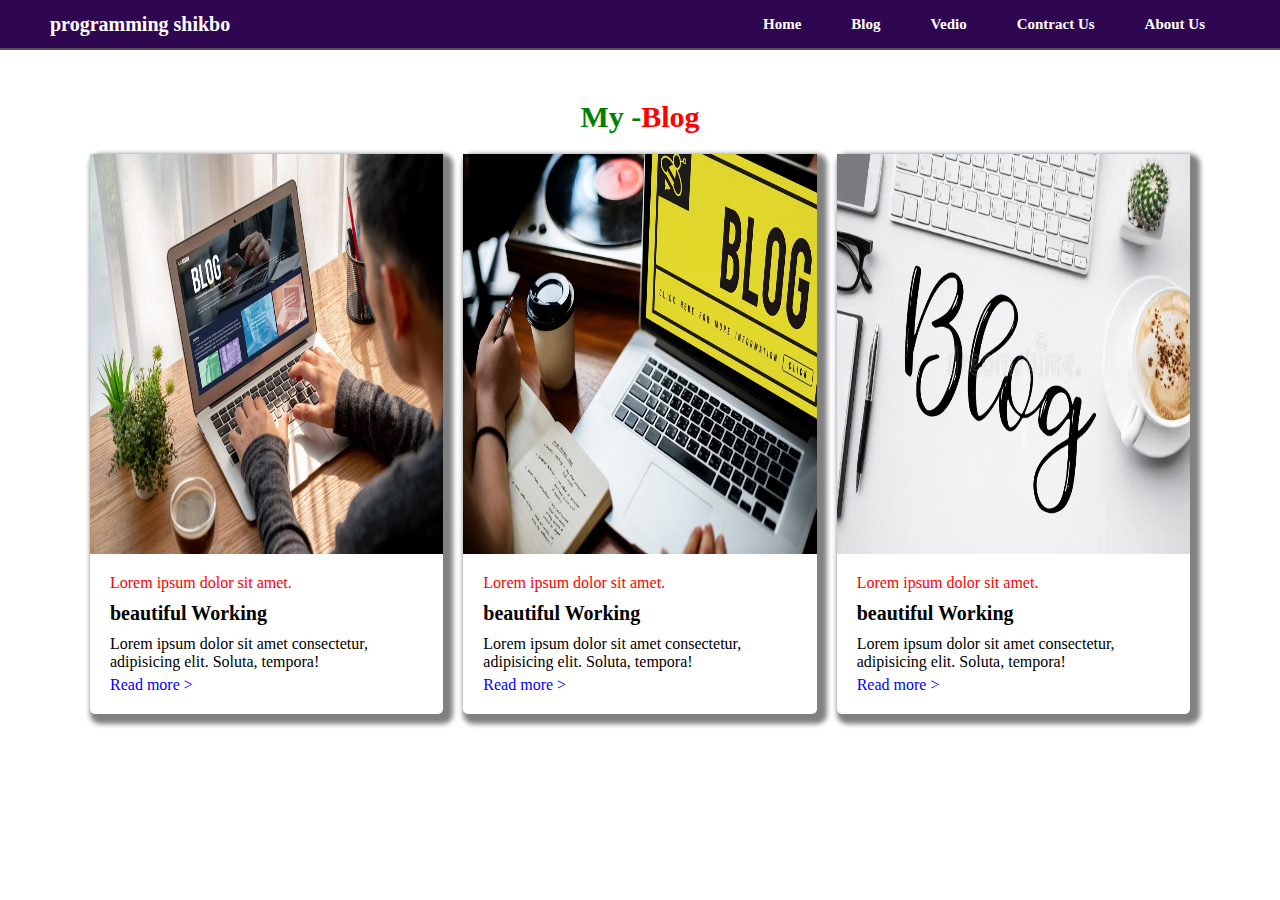
<file: Blog-page/blog.html>
<!DOCTYPE html>
<html lang="en">
<head>
    <meta charset="UTF-8">
    <meta name="viewport" content="width=device-width, initial-scale=1.0">
    <title>Blog page</title>
    <link rel="stylesheet" href="style.css">
</head>
<body>
    <nav>
        <div>
           <h2>programming shikbo</h2>
        </div>
        <ul>
           <li><a href="../index.html">Home</a></li>
           <li><a href="Blog-page/blog.html">Blog</a></li>
           <li><a href="#">Vedio</a></li>
           <li><a href="#">Contract Us</a></li>
           <li><a href="#">About Us</a></li>
        </ul>
     </nav>
 <article>
     <div id="article-container">
               <h2 class="article-title"> My -<span> Blog</span> </h2>
               <div id="blog-parent">
                  <div class="single-blog">
                      <div class="single-image-div">
                          <img src="../images/Blog1.jpg" alt="">
                      </div>
                      <div class="single-text-div">
                        <span>Lorem ipsum dolor sit amet.</span>
                        <h3>beautiful Working </h3>
                        <p>Lorem ipsum dolor sit amet consectetur, adipisicing elit. Soluta, tempora!</p>
                        <a href="">Read more > </a>

                      </div>
                  </div>
                  <div class="single-blog">
                      <div class="single-image-div">
                          <img src="../images/Blog2.jpg" alt="">
                      </div>
                      <div class="single-text-div">
                        <span>Lorem ipsum dolor sit amet.</span>
                        <h3>beautiful Working </h3>
                        <p>Lorem ipsum dolor sit amet consectetur, adipisicing elit. Soluta, tempora!</p>
                        <a href="">Read more > </a>

                      </div>
                  </div>
                  <div class="single-blog">
                      <div class="single-image-div">
                          <img src="../images/Blog3.webp" alt="">
                      </div>
                      <div class="single-text-div">
                        <span>Lorem ipsum dolor sit amet.</span>
                        <h3>beautiful Working </h3>
                        <p>Lorem ipsum dolor sit amet consectetur, adipisicing elit. Soluta, tempora!</p>
                        <a href="">Read more > </a>

                      </div>
                  </div>
               </div>
     </div>
 </article>
</body>
</html>
</file>
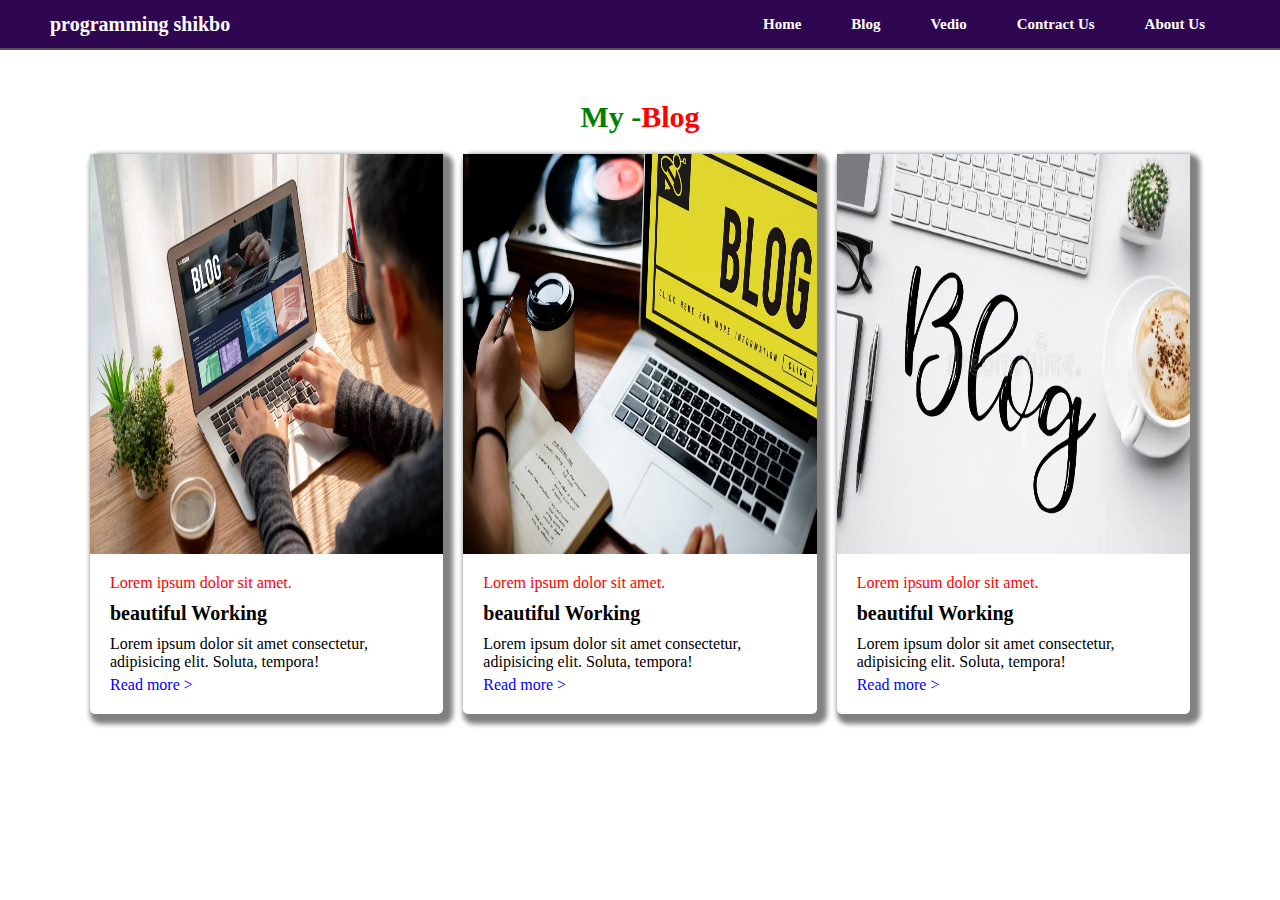
<file: Extra-page/blog.html>
<!DOCTYPE html>
<html lang="en">
<head>
    <meta charset="UTF-8">
    <meta name="viewport" content="width=device-width, initial-scale=1.0">
    <title>Blog page</title>
    <link rel="stylesheet" href="blog.css">
</head>
<body>
    <nav>
        <div>
           <h2>programming shikbo</h2>
        </div>
        <ul>
           <li><a href="../index.html">Home</a></li>
           <li><a href="Extra-page/blog.html">Blog</a></li>
           <li><a href="#">Vedio</a></li>
           <li><a href="#">Contract Us</a></li>
           <li><a href="#">About Us</a></li>
        </ul>
     </nav>
 <article>
     <div id="article-container">
               <h2 class="article-title"> My -<span> Blog</span> </h2>
               <div id="blog-parent">
                  <div class="single-blog">
                      <div class="single-image-div">
                          <img src="../images/Blog1.jpg" alt="">
                      </div>
                      <div class="single-text-div">
                        <span>Lorem ipsum dolor sit amet.</span>
                        <h3>beautiful Working </h3>
                        <p>Lorem ipsum dolor sit amet consectetur, adipisicing elit. Soluta, tempora!</p>
                        <a href="">Read more > </a>

                      </div>
                  </div>
                  <div class="single-blog">
                      <div class="single-image-div">
                          <img src="../images/Blog2.jpg" alt="">
                      </div>
                      <div class="single-text-div">
                        <span>Lorem ipsum dolor sit amet.</span>
                        <h3>beautiful Working </h3>
                        <p>Lorem ipsum dolor sit amet consectetur, adipisicing elit. Soluta, tempora!</p>
                        <a href="">Read more > </a>

                      </div>
                  </div>
                  <div class="single-blog">
                      <div class="single-image-div">
                          <img src="../images/Blog3.webp" alt="">
                      </div>
                      <div class="single-text-div">
                        <span>Lorem ipsum dolor sit amet.</span>
                        <h3>beautiful Working </h3>
                        <p>Lorem ipsum dolor sit amet consectetur, adipisicing elit. Soluta, tempora!</p>
                        <a href="">Read more > </a>

                      </div>
                  </div>
               </div>
     </div>
 </article>
</body>
</html>
</file>
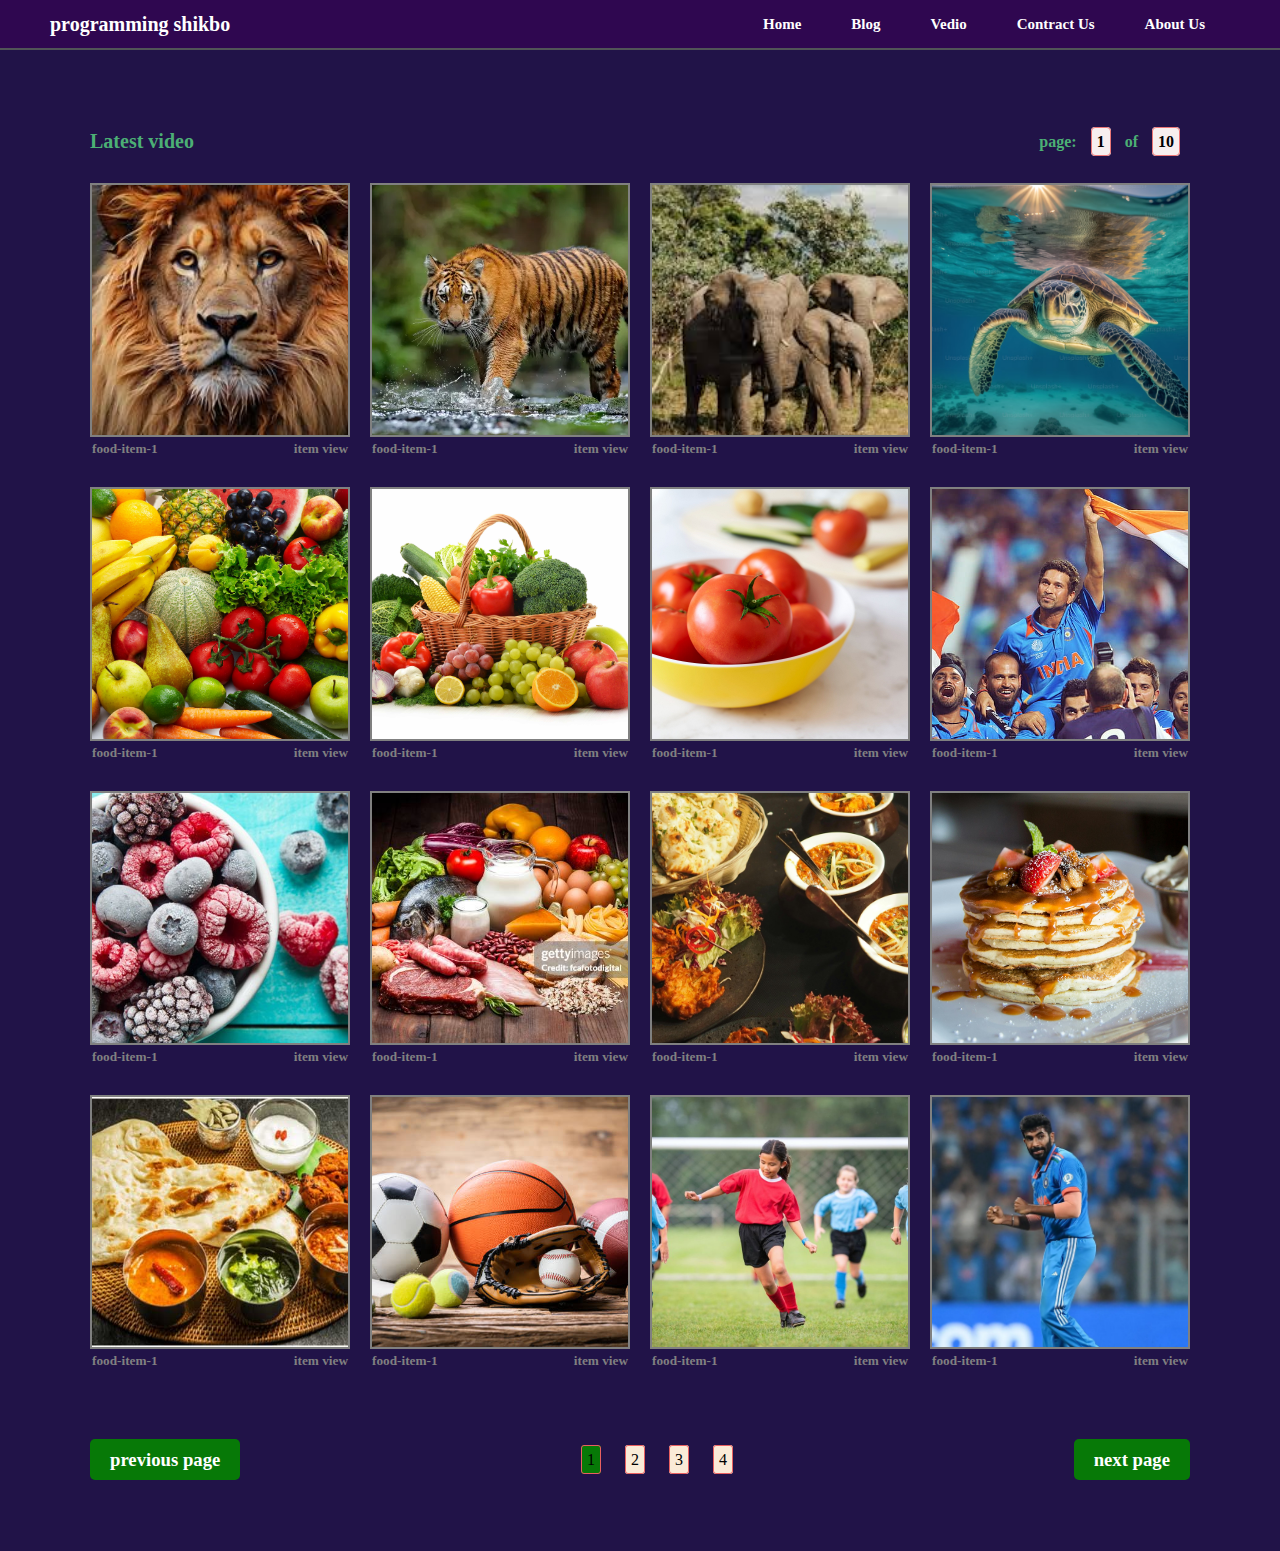
<file: Extra-page/video.html>
<!DOCTYPE html>
<html lang="en">
<head>
    <meta charset="UTF-8">
    <meta name="viewport" content="width=device-width, initial-scale=1.0">
    <title>video-page</title>
    <link rel="stylesheet" href="video.css">
</head>
<body>
    <nav>
        <div>
           <h2>programming shikbo</h2>
        </div>
        <ul>
           <li><a href="../index.html">Home</a></li>
           <li><a href="Extra-page/blog.html">Blog</a></li>
           <li><a href="Extra-page/video.html">Vedio</a></li>
           <li><a href="#">Contract Us</a></li>
           <li><a href="#">About Us</a></li>
        </ul>
     </nav>
     <main>
      <div id="main-section">
        <div id="Latesr-video-parent" >
            <div>
               <h3 class="Latest-video-text">Latest video</h3>
            </div>
             
             <div>
                <h4 class="Latest-pages">page: <span>1</span> of <span>10</span></h4>
             </div>
          
         </div>
         <div id="single-item-parent">
              <div class="single-item">
                   <img src="../images/animal1.jpg" alt=""> 
                   <div>
                      <h5>food-item-1</h5>
                      <h5>item view</h5>
                   </div>  
              </div>
              <div class="single-item">
                   <img src="../images/animal2.webp" alt=""> 
                   <div>
                      <h5>food-item-1</h5>
                      <h5>item view</h5>
                   </div>  
              </div>
              <div class="single-item">
                   <img src="../images/animal3.jpeg" alt=""> 
                   <div>
                      <h5>food-item-1</h5>
                      <h5>item view</h5>
                   </div>  
              </div>
              <div class="single-item">
                   <img src="../images/animal4.avif" alt=""> 
                   <div>
                      <h5>food-item-1</h5>
                      <h5>item view</h5>
                   </div>  
              </div>
              <div class="single-item">
                   <img src="../images/fruits1.jpg" alt=""> 
                   <div>
                      <h5>food-item-1</h5>
                      <h5>item view</h5>
                   </div>  
              </div>
              <div class="single-item">
                   <img src="../images/fruit2.jpg" alt=""> 
                   <div>
                      <h5>food-item-1</h5>
                      <h5>item view</h5>
                   </div>  
              </div>
              <div class="single-item">
                   <img src="../images/fruit3.jpg" alt=""> 
                   <div>
                      <h5>food-item-1</h5>
                      <h5>item view</h5>
                   </div>  
              </div>
              <div class="single-item">
                   <img src="../images/cricket4.jpg" alt=""> 
                   <div>
                      <h5>food-item-1</h5>
                      <h5>item view</h5>
                   </div>  
              </div>
              <div class="single-item">
                   <img src="../images/fruit4.jpg" alt=""> 
                   <div>
                      <h5>food-item-1</h5>
                      <h5>item view</h5>
                   </div>  
              </div>
              <div class="single-item">
                   <img src="../images/foodItem1.jpg" alt=""> 
                   <div>
                      <h5>food-item-1</h5>
                      <h5>item view</h5>
                   </div>  
              </div>
              <div class="single-item">
                   <img src="../images/footitem2.jpg" alt=""> 
                   <div>
                      <h5>food-item-1</h5>
                      <h5>item view</h5>
                   </div>  
              </div>
              <div class="single-item">
                   <img src="../images/foodItem3.jpg" alt=""> 
                   <div>
                      <h5>food-item-1</h5>
                      <h5>item view</h5>
                   </div>  
              </div>
              <div class="single-item">
                   <img src="../images/foodItem4.jpeg" alt=""> 
                   <div>
                      <h5>food-item-1</h5>
                      <h5>item view</h5>
                   </div>  
              </div>
              <div class="single-item">
                   <img src="../images/sport1.jpg" alt=""> 
                   <div>
                      <h5>food-item-1</h5>
                      <h5>item view</h5>
                   </div>  
              </div>
              <div class="single-item">
                   <img src="../images/sport2.jpg" alt=""> 
                   <div>
                      <h5>food-item-1</h5>
                      <h5>item view</h5>
                   </div>  
              </div>
              <div class="single-item">
                   <img src="../images/cricket3.webp" alt=""> 
                   <div>
                      <h5>food-item-1</h5>
                      <h5>item view</h5>
                   </div>  
              </div>
         </div>
           <div id="previous-next-parent">
                <h3><a href=""><i class="fa-solid fa-angle-left"></i> previous page</a></h3>
                <div>
                   <a href="">1</a>
                   <a href="">2</a>
                   <a href="">3</a>
                   <a href="">4</a>
                </div>
                <h3><a href="">next page <i class="fa-solid fa-chevron-right"></i></a></h3>
           </div>
      </div>
 </main>
</body>
</html>
</file>
<file: Blog-page/style.css>
*{
    margin: 0;
    padding: 0;
}
 /* navigation code start */
 nav{
    display: flex;
    justify-content: space-between;
    align-items: center;
    background-color:rgb(47, 7, 80);
    padding: 5px 50px;
    border-bottom: 2px solid rgb(81, 84, 87);
    position:sticky;
    top: 0;
}
nav ul{
    display: flex;
}
nav ul li{
    list-style-type: none;
    
   margin: 10px 5px ;
}
nav ul li a{ color: white;
    text-decoration: none;
    font-weight: bold;
    font-size: 15px;
    padding: 10px 20px;
    transition: 0.5s;
}
nav ul li a:hover{
    background-color: black;
    color: brown;
    border-radius: 5px;
    
}
nav h2{
    color: white;
    font-size: 20px;
}
/* navigation end */
#article-container{
    width: 1100px;
    margin: 0 auto;
    
}
#blog-parent{
    display: grid;
    grid-template-columns: repeat(3,1fr);
    grid-gap:20px;
    margin-bottom: 100px;
}
.single-image-div{
     height: 400px;
}
.single-image-div img{
    height: 400px;
    width: 100%;
}
.article-title{
    color: green;
    font-size: 30px;
   display: flex;
   justify-content: center;
   margin-top: 50px;
   font-weight: bold;
   margin-bottom: 20px;
}
.article-title span{
      color: red;
}
.single-blog{
    box-shadow:5px 5px 5px 5px gray;
    border-radius: 5px;
}
.single-text-div{
    padding: 20px;
}
.single-text-div span{
     color: red;
}
.single-text-div h3{
    font-size:20px;
    margin:10px 0px ;
}
.single-text-div a{
    color: blue;
    text-decoration: none;
    margin-top: 5px;
    display: inline-block;
}
</file>
<file: Extra-page/blog.css>
*{
    margin: 0;
    padding: 0;
}
 /* navigation code start */
 nav{
    display: flex;
    justify-content: space-between;
    align-items: center;
    background-color:rgb(47, 7, 80);
    padding: 5px 50px;
    border-bottom: 2px solid rgb(81, 84, 87);
    position:sticky;
    top: 0;
}
nav ul{
    display: flex;
}
nav ul li{
    list-style-type: none;
    
   margin: 10px 5px ;
}
nav ul li a{ color: white;
    text-decoration: none;
    font-weight: bold;
    font-size: 15px;
    padding: 10px 20px;
    transition: 0.5s;
}
nav ul li a:hover{
    background-color: black;
    color: brown;
    border-radius: 5px;
    
}
nav h2{
    color: white;
    font-size: 20px;
}
/* navigation end */
#article-container{
    width: 1100px;
    margin: 0 auto;
    
}
#blog-parent{
    display: grid;
    grid-template-columns: repeat(3,1fr);
    grid-gap:20px;
    margin-bottom: 100px;
}
.single-image-div{
     height: 400px;
}
.single-image-div img{
    height: 400px;
    width: 100%;
}
.article-title{
    color: green;
    font-size: 30px;
   display: flex;
   justify-content: center;
   margin-top: 50px;
   font-weight: bold;
   margin-bottom: 20px;
}
.article-title span{
      color: red;
}
.single-blog{
    box-shadow:5px 5px 5px 5px gray;
    border-radius: 5px;
}
.single-text-div{
    padding: 20px;
}
.single-text-div span{
     color: red;
}
.single-text-div h3{
    font-size:20px;
    margin:10px 0px ;
}
.single-text-div a{
    color: blue;
    text-decoration: none;
    margin-top: 5px;
    display: inline-block;
}
</file>
<file: Extra-page/video.css>
*{
    margin: 0px;
    padding: 0px;
}
nav{
    display: flex;
    justify-content: space-between;
    align-items: center;
    background-color:rgb(47, 7, 80);
    padding: 5px 50px;
    border-bottom: 2px solid rgb(81, 84, 87);
    position:sticky;
    top: 0;
}
nav ul{
    display: flex;
}
nav ul li{
    list-style-type: none;
    margin: 10px 5px ;
}
nav ul li a{
    color: white;
    text-decoration: none;
    font-weight: bold;
    font-size: 15px;
    padding: 10px 20px;
    transition: 0.5s;
}
nav ul li a:hover{
    background-color: black;
    color: brown;
    border-radius: 5px;
    
}
nav h2{
    color: white;
    font-size: 20px;
}
/* navbar end */
main{
   background-color:#211348 ;
   padding: 30px;
  
}
#main-section{
   width: 1100px;
  
   margin: 0px auto;
   padding: 50px 0px;
}
#Latesr-video-parent{
   display: flex;
   justify-content: space-between;
   align-items: center;
}
.Latest-video-text{
   color: rgb(76, 175, 117);
   font-size: 20px;
   font-weight: bold;
}
.Latest-pages{
   color: rgb(76, 175, 117);
}
.Latest-pages span{
   color: black;
   background-color: rgb(247, 239, 239);
   padding: 5px;
   border: 1px solid rgb(235, 118, 118);
   border-radius: 4px;
   margin: 0px 10px;
   cursor: pointer;
   
}
/* item area */
#single-item-parent{
   display: grid;
   grid-template-columns: repeat(4,1fr);
   grid-row-gap:50px;
   grid-column-gap:20px;
   margin-top: 30px;
   

}
.single-item{
   height: 250px;
   border: 2px solid gray;
}
.single-item img{
   width: 100%;
   height: 100%;
   object-fit: cover;
   transition: 0.5s;
   cursor: pointer;
}
.single-item div{
   display: flex;
   justify-content: space-between;
   color: gray;
   margin-top: 2px;
}
.single-item:hover img{
   transform: scale(1.1);
   border-radius: 10px;
}
/* previous-next arrow */
#previous-next-parent{
   display: flex;
   justify-content: space-between;
   align-items: center;
   margin-top: 100px;
}
#previous-next-parent a{
   text-decoration: none;
   color: white;
}
#previous-next-parent h3 a{
   background-color:rgb(7, 121, 7) ;
   padding: 10px 20px;
   border-radius: 5px;
   transition: 0.5s;
}
#previous-next-parent h3 a:hover{
   background-color: rgb(15, 70, 15);
}
#previous-next-parent div a{
     margin: 0px 10px;
     background-color: antiquewhite;
     color: black;
     padding:5px ;
     border-radius: 3px;
     border: 1px solid rgb(233, 96, 96);
}
#previous-next-parent div a:first-child{
   background-color: rgb(7, 121, 7) ;
}
</file>
